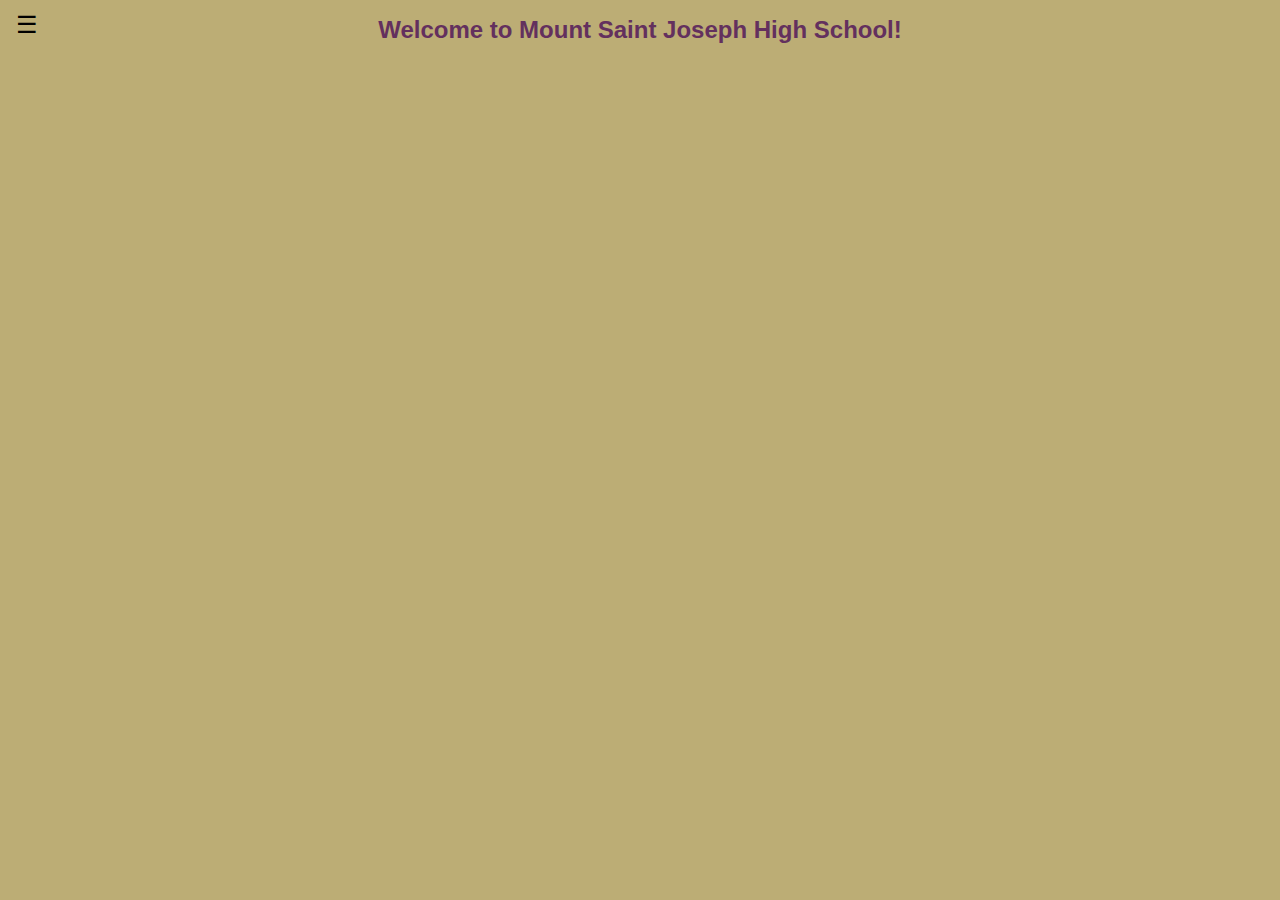
<file: index.html>
<!DOCTYPE html>
<html lang="en">
<head>
    <meta charset="UTF-8">
    <meta name="viewport" content="width=device-width, initial-scale=1.0">
    <link rel="stylesheet" href="msj.css">
    <title>MSJ</title>
</head>
<body>
    <center>
        <h1>Welcome to Mount Saint Joseph High School!</h1>

        <!-- Hamburger icon and Dropdown menu -->
        <div class="dropdown">
            <button class="hamburger">&#9776;</button>
            <div class="dropdown-content">
                <a href="index.html">Home Page</a>
                <a href="about.html">About MSJ</a>
                <a href="vtour.html">Virtual Tour</a>
            </div>
        </div>
    </center>
</body>
</html>
</file>
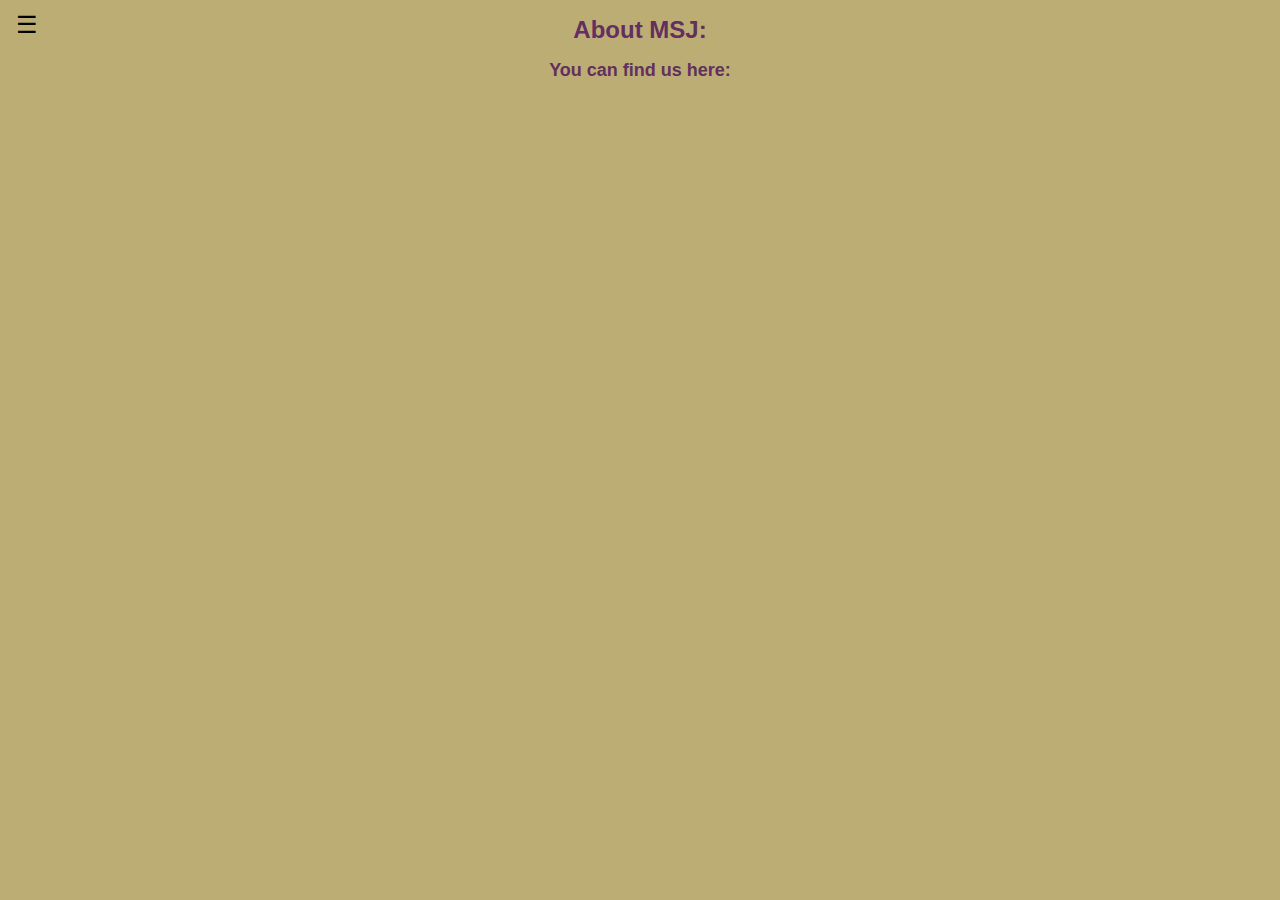
<file: about.html>
<!DOCTYPE html>
<html lang="en">
<head>
    <meta charset="UTF-8">
    <meta name="viewport" content="width=device-width, initial-scale=1.0">
    <link rel="stylesheet" href="msj.css">
    <title>About MSJ</title>
</head>
<body>
    <center>
        <h1>About MSJ:</h1>
        <h2>You can find us here:</h2>
        <iframe src="https://www.google.com/maps/embed?pb=!1m18!1m12!1m3!1d3088.3247438105313!2d-76.69072962367166!3d39.28088527164473!2m3!1f0!2f0!3f0!3m2!1i1024!2i768!4f13.1!3m3!1m2!1s0x89c81c61faee2055%3A0xd8ca272f55ea06fb!2sMount%20Saint%20Joseph%20High%20School!5e0!3m2!1sen!2sus!4v1706726207823!5m2!1sen!2sus" width="600" height="450" style="border:0;" allowfullscreen="" loading="lazy" referrerpolicy="no-referrer-when-downgrade"></iframe>

        <!-- Hamburger icon and Dropdown menu -->
        <div class="dropdown">
            <button class="hamburger">&#9776;</button>
            <div class="dropdown-content">
                <a href="index.html">Home Page</a>
                <a href="about.html">About MSJ</a>
                <a href="vtour.html">Virtual Tour</a>
            </div>
        </div>
    </center>
</body>
</html>
</file>
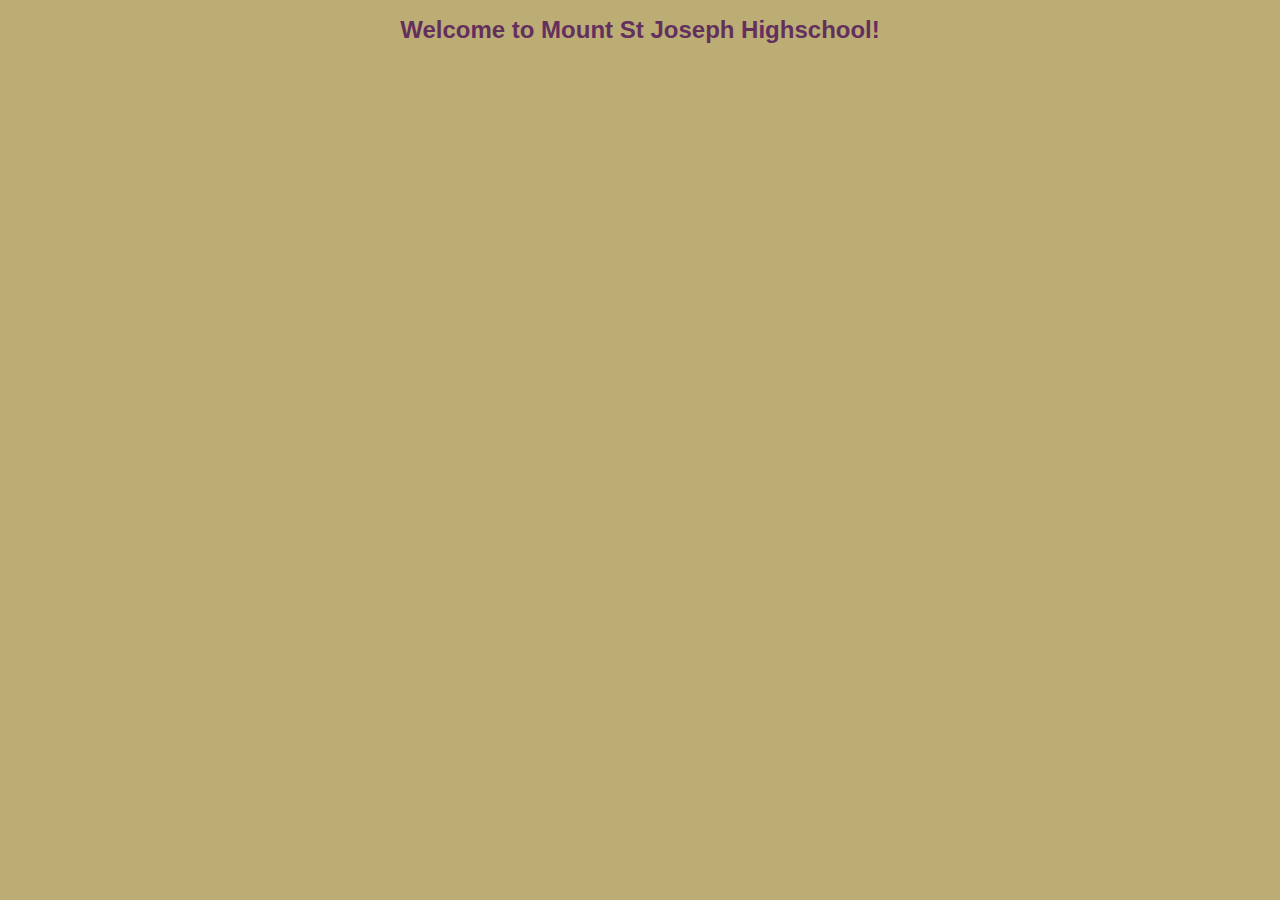
<file: schoolwebsite.html>
<!DOCTYPE html>
<html>
    <head>
        <link rel="stylesheet" href="msj.css">
    </head>
    <body>
        <center>
            <h1>Welcome to Mount St Joseph Highschool!</h1>
        </center>
    </body>
</html>
</file>
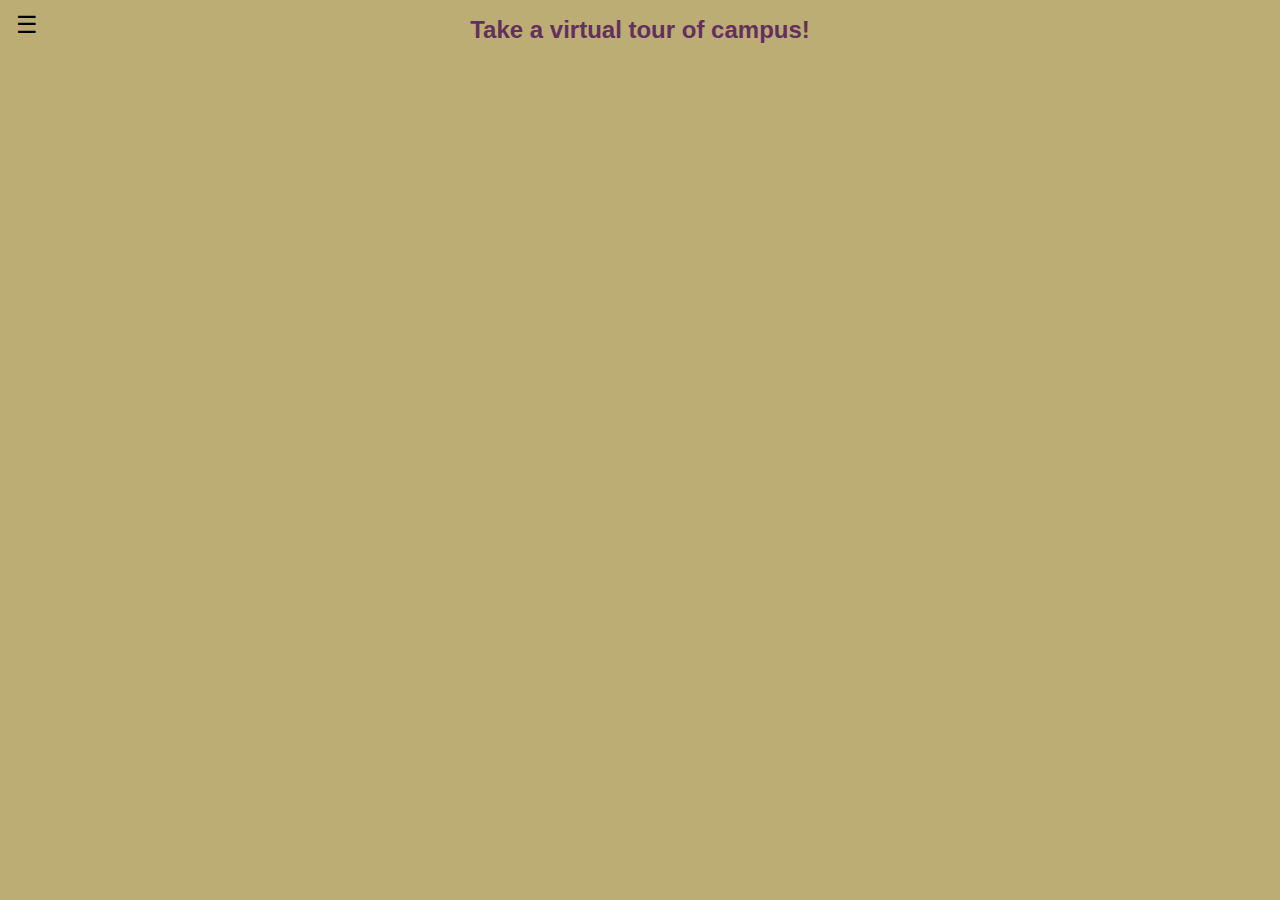
<file: vtour.html>
<!DOCTYPE html>
<html lang="en">
<head>
    <meta charset="UTF-8">
    <meta name="viewport" content="width=device-width, initial-scale=1.0">
    <link rel="stylesheet" href="msj.css">
    <title>Virtual Tour</title>
</head>
<body>
    <center>
        <h1>Take a virtual tour of campus!</h1>
        <iframe width="560" height="315" src="https://www.youtube.com/embed/MtAl44S6Mcw?si=iZzYXE-unodNlVsZ" title="YouTube video player" frameborder="0" allow="accelerometer; autoplay; clipboard-write; encrypted-media; gyroscope; picture-in-picture; web-share" allowfullscreen></iframe>

        <!-- Hamburger icon and Dropdown menu -->
        <div class="dropdown">
            <button class="hamburger">&#9776;</button>
            <div class="dropdown-content">
                <a href="index.html">Home Page</a>
                <a href="about.html">About MSJ</a>
                <a href="vtour.html">Virtual Tour</a>
            </div>
        </div>
    </center>
</body>
</html>
</file>
<file: msj.css>
body {
	font-family: Arial, Helvetica, sans-serif;
	font-size: 12px;
	color: #63305E;
	background-color: #BCAD75;
	text-align: center; /* Moved from the second block */
}
h1, h2 {
	color:#63305E
}
.dropdown-content h1,
.dropdown-content h2 {
    color: #333;
}

iframe {
    margin-bottom: 20px;
}

/* Hamburger icon and Dropdown menu styles */
.dropdown {
    position: absolute;
    top: 10px;
    left: 10px;
    display: inline-block;
}

.hamburger {
    background: none;
    border: none;
    font-size: 24px;
    cursor: pointer;
}

.dropdown-content {
    display: none;
    position: absolute;
    background-color: #f9f9f9;
    min-width: 160px;
    box-shadow: 0 8px 16px rgba(0,0,0,0.2);
    z-index: 1;
    text-align: left;
}

.dropdown:hover .dropdown-content {
    display: block;
}

.dropdown-content a {
    display: block;
    padding: 10px;
    text-decoration: none;
    color: #333;
}

.dropdown-content a:hover {
    background-color: #ddd;
}

/* Additional styles specific to MSJ content */
.gold-standard {
    font-size: 18px;
    font-weight: bold;
    color: gold;
    margin-top: 30px;
}
</file>
